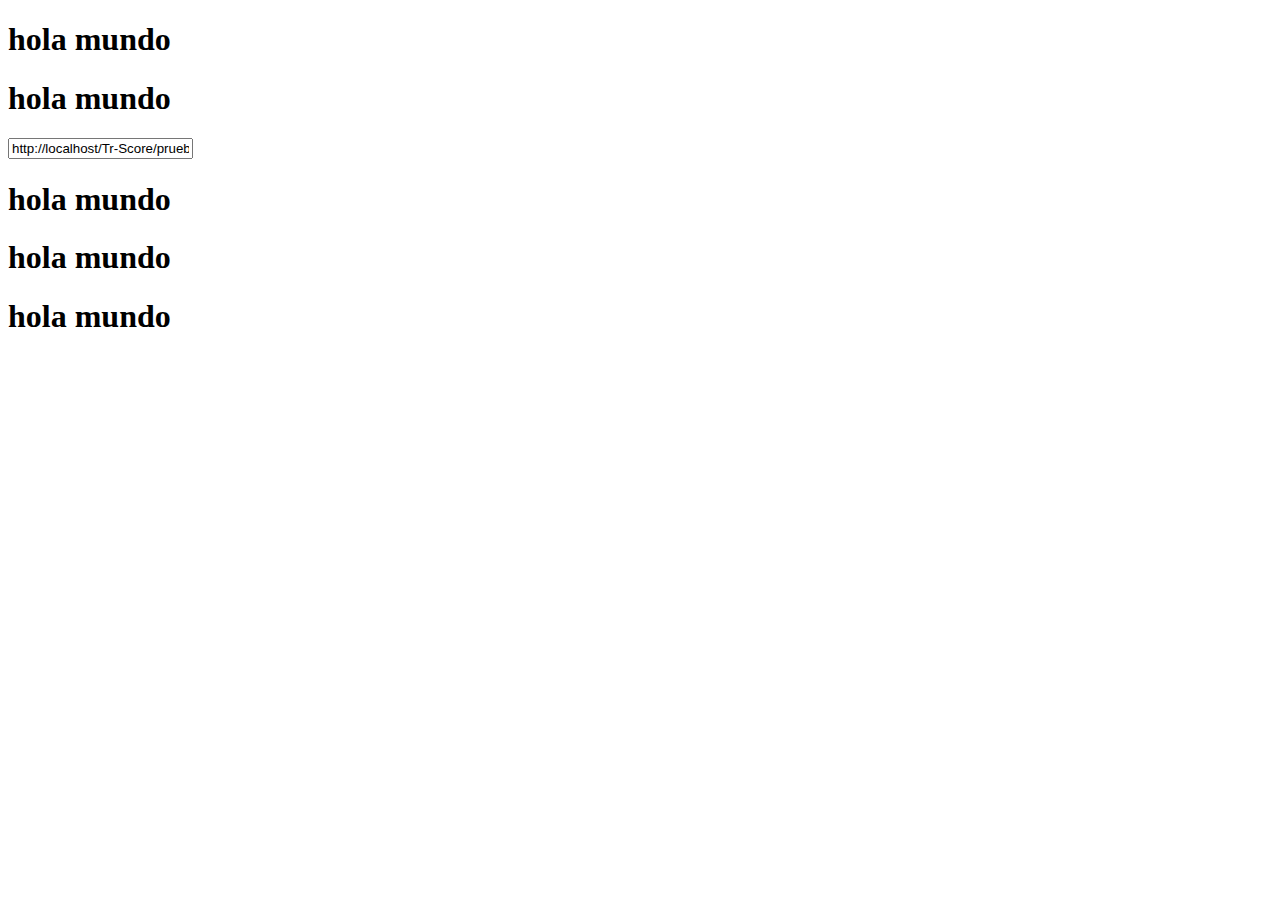
<file: index.html>
<!DOCTYPE html>
<html lang="en">
<head>
    <meta charset="UTF-8">
    <meta name="viewport" content="width=device-width, initial-scale=1.0">
    <meta http-equiv="X-UA-Compatible" content="ie=edge">
    <title>Document</title>
    
    <script
			  src="https://code.jquery.com/jquery-3.3.1.min.js"
			  integrity="sha256-FgpCb/KJQlLNfOu91ta32o/NMZxltwRo8QtmkMRdAu8="
			  crossorigin="anonymous">
    </script>
    

    <script>
    let x = 0;
    function explode(){
        readTextFile("http://localhost/Tr-Score/pruebas.json", function(text){
        var data = JSON.parse(text);
        $("#cont").val(data.player1.name);
        //alert(data.player1.name);
        });
        setTimeout(explode, 5000);
      }
    setTimeout(explode, 5000);



      function readTextFile(file, callback) {
    var rawFile = new XMLHttpRequest();
    rawFile.overrideMimeType("application/json");
    rawFile.open("GET", file, true);
    rawFile.onreadystatechange = function() {
        if (rawFile.readyState === 4 && rawFile.status == "200") {
            callback(rawFile.responseText);
        }else{
            $("#cont").val(file);
        }
    }
    rawFile.send(null);
}

//usage:
    readTextFile("http://localhost/Tr-Score/pruebas.json", function(text){
        var data = JSON.parse(text);
       $("#cont").val(data.player1.name);
    });
    </script>
</head>
<body>
    <h1>hola mundo</h1>
    <h1>hola mundo</h1>
    <input type="text" name="cont" id="cont">
    <h1>hola mundo</h1>
    <h1>hola mundo</h1>
    <h1>hola mundo</h1>

</body>
</html>
</file>
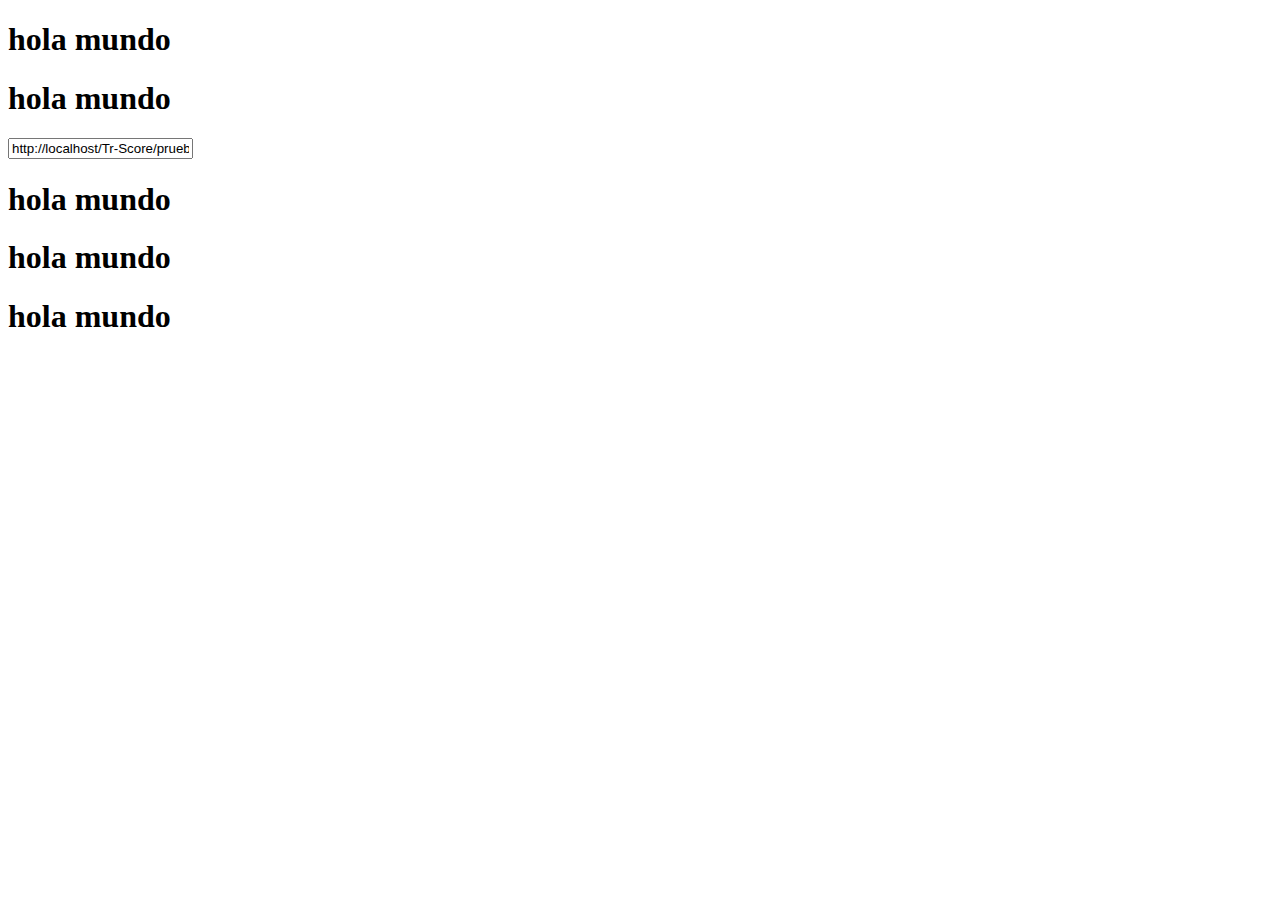
<file: Score.html>
<!DOCTYPE html>
<html lang="en">
<head>
    <meta charset="UTF-8">
    <meta name="viewport" content="width=device-width, initial-scale=1.0">
    <meta http-equiv="X-UA-Compatible" content="ie=edge">
    <title>Document</title>
    
    
</head>
<body>
    <h1>hola mundo</h1>
    <h1>hola mundo</h1>
    <input type="text" name="cont" id="cont">
    <h1>hola mundo</h1>
    <h1>hola mundo</h1>
    <h1>hola mundo</h1>


    <script
			  src="https://code.jquery.com/jquery-3.3.1.min.js"
			  integrity="sha256-FgpCb/KJQlLNfOu91ta32o/NMZxltwRo8QtmkMRdAu8="
			  crossorigin="anonymous">
    </script>
    

    <script src="js/Score.js"></script>
</body>
</html>
</file>
